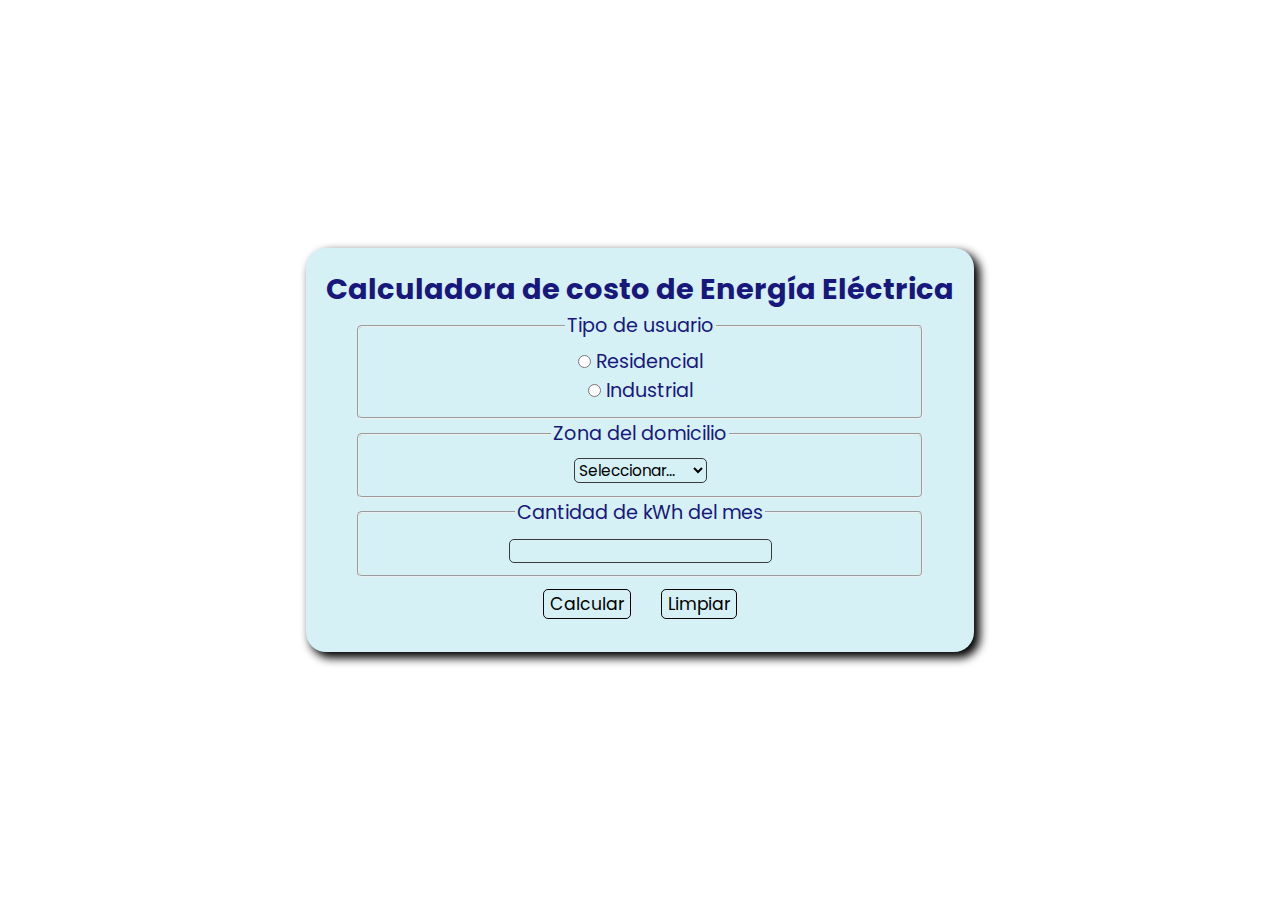
<file: TP/index.html>
<!DOCTYPE html>
<html lang="en">

<head>
    <meta charset="UTF-8">
    <meta http-equiv="X-UA-Compatible" content="IE=edge">
    <meta name="viewport" content="width=device-width, initial-scale=1.0">
    <link rel="stylesheet" href="css/index.css">
    <script src="js/index.js" defer></script>
    <title>Calculadora Fruet Bruno - Traviesas Paola</title>
</head>

<body>
    <main class="calc-container">

        <form action="" id="formulario" onsubmit="return false">
            <div>
                <h1>Calculadora de costo de Energía Eléctrica</h1>
            </div>
            <div class="type_user">
                <fieldset id="selectedUser">
                    <legend>Tipo de usuario</legend>
                    <input type="radio" name="user" id="user" value="1"> Residencial
                    <br>
                    <input type="radio" name="user" id="user" value="2"> Industrial
                </fieldset>
            </div>
            <div class="selectedAddress">
                <fieldset>
                    <legend>Zona del domicilio</legend>
                    <select name="selectable" id="zone" required>
                        <option value="0" id="select" selected>Seleccionar...</option>
                        <option value="1" id="dC">Distrito Centro</option>
                        <option value="2" id="dS">Distrito Sur</option>
                        <option value="3" id="dO">Distrito Oeste</option>
                        <option value="4" id="dN">Distrito Norte</option>
                    </select>
                </fieldset>
            </div>
            <fieldset>
                <legend>Cantidad de kWh del mes</legend>
                <input type="number" name="kWh" id="kWhValue" class="kWh">
            </fieldset>
            <div>
                <h1 id="resultado"></h1>
               
                
            </div>
            <div>
                <button type="submit" id="btn-calculate" onclick="validaciones()">Calcular</button>
                <button type="button" onclick="limpiarFormulario()" id="limpiar">Limpiar</button>
            </div>
        </form>
    </main>
</body>
</html>
</file>
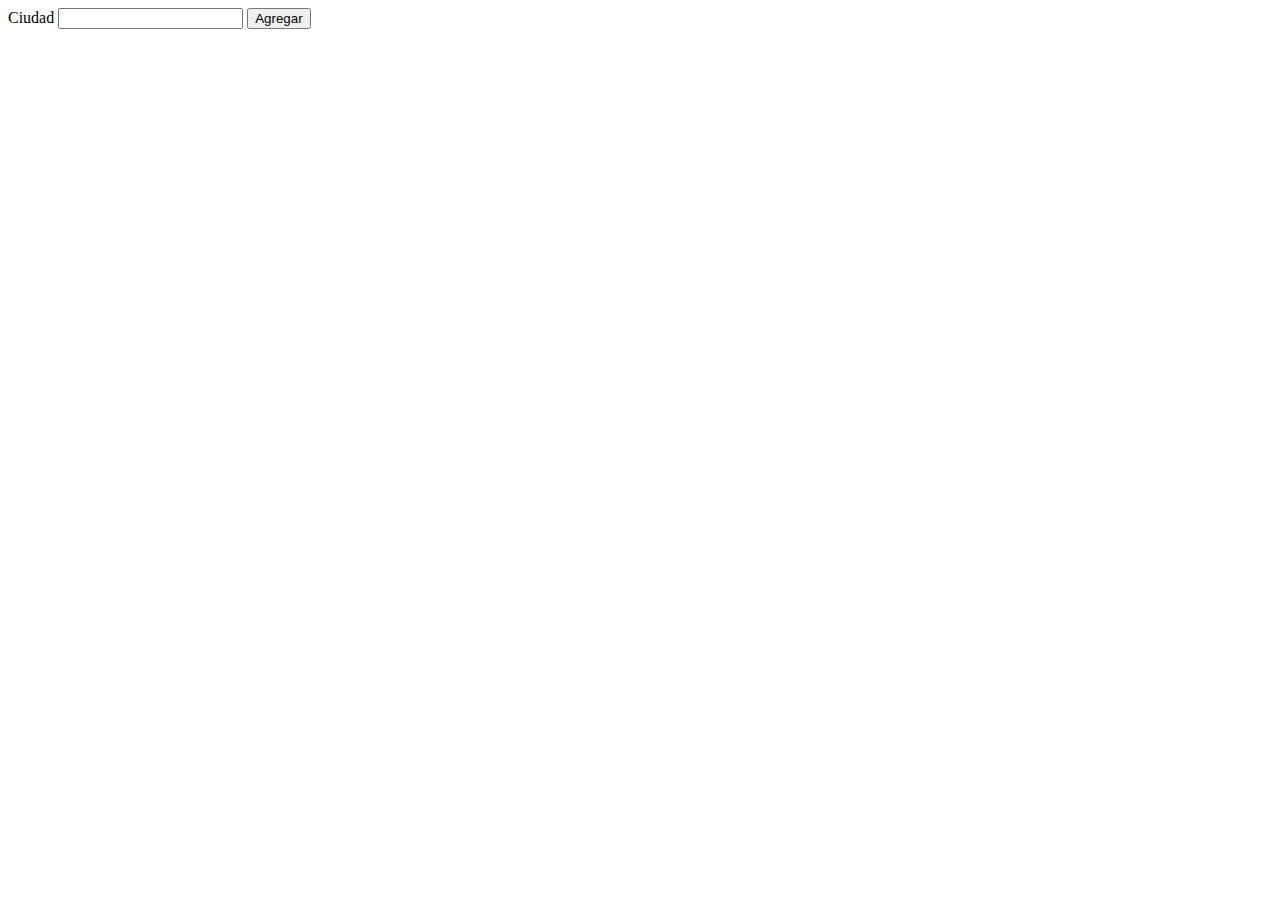
<file: TP integrador/agregar.html>
<!DOCTYPE html>
<html lang="en">
<head>
    <meta charset="UTF-8">
    <meta http-equiv="X-UA-Compatible" content="IE=edge">
    <meta name="viewport" content="width=device-width, initial-scale=1.0">
    <title>Agregar una nueva ciudad</title>
</head>
<body>
    <form action="">
        <label for="text">Ciudad</label>
        <input type="text" id="new-city">
        <button id="btn-new-city" onclick="newCity()">Agregar</button>
    </form>
</body>
</html>
</file>
<file: TP/css/index.css>
@import url("https://fonts.googleapis.com/css2?family=Poppins:wght@200;400;700&display=swap");

* {

    font-family: "Poppins", sans-serif;
    margin: 0%;
}

.calc-container {
    display: flex;
    align-items: center;
    background-color: rgb(213, 241, 246);
    border-radius: 20px;
    padding: 20px;
    box-shadow: 5px 5px 10px 1px #000;
    text-align: center;
    margin: 20px;
}

body {
    display: flex;
    align-items: center;
    justify-content: center;
    background-image: url("https://www.bbva.com/wp-content/uploads/2021/02/energi%CC%81a_electrica-1920x1180.jpg");
    height: 100vh;
    background-position: center;
}

h1 {
    color: #18187c;
    font-size: 150%;
}

#formulario {
    color: #18187c;
    font-size: 120%;
}

.type_user input {
    background: rgb(213, 241, 246);
    cursor: pointer;
}
fieldset {
    color: #18187c;
    border-radius: 5px;
    margin: 0% 5%;
}

#zone {
    font-size: 80%;
    background: rgb(213, 241, 246);
    border: 1px solid rgba(57, 58, 59, 10);
    border-radius: 5px;
    cursor: pointer;
}

.kWh {
    border: 1px solid rgba(57, 58, 59, 10);
    border-radius: 5px;
    background: rgb(213, 241, 246);
    
}

button {
    margin: 2%;
    border: 1px solid;
    border-radius: 5px;
    font-size: 90%;
    background: rgb(213, 241, 246);
}

button:hover {
    background-color: #f6f6f6;
    cursor: pointer;
}
</file>
